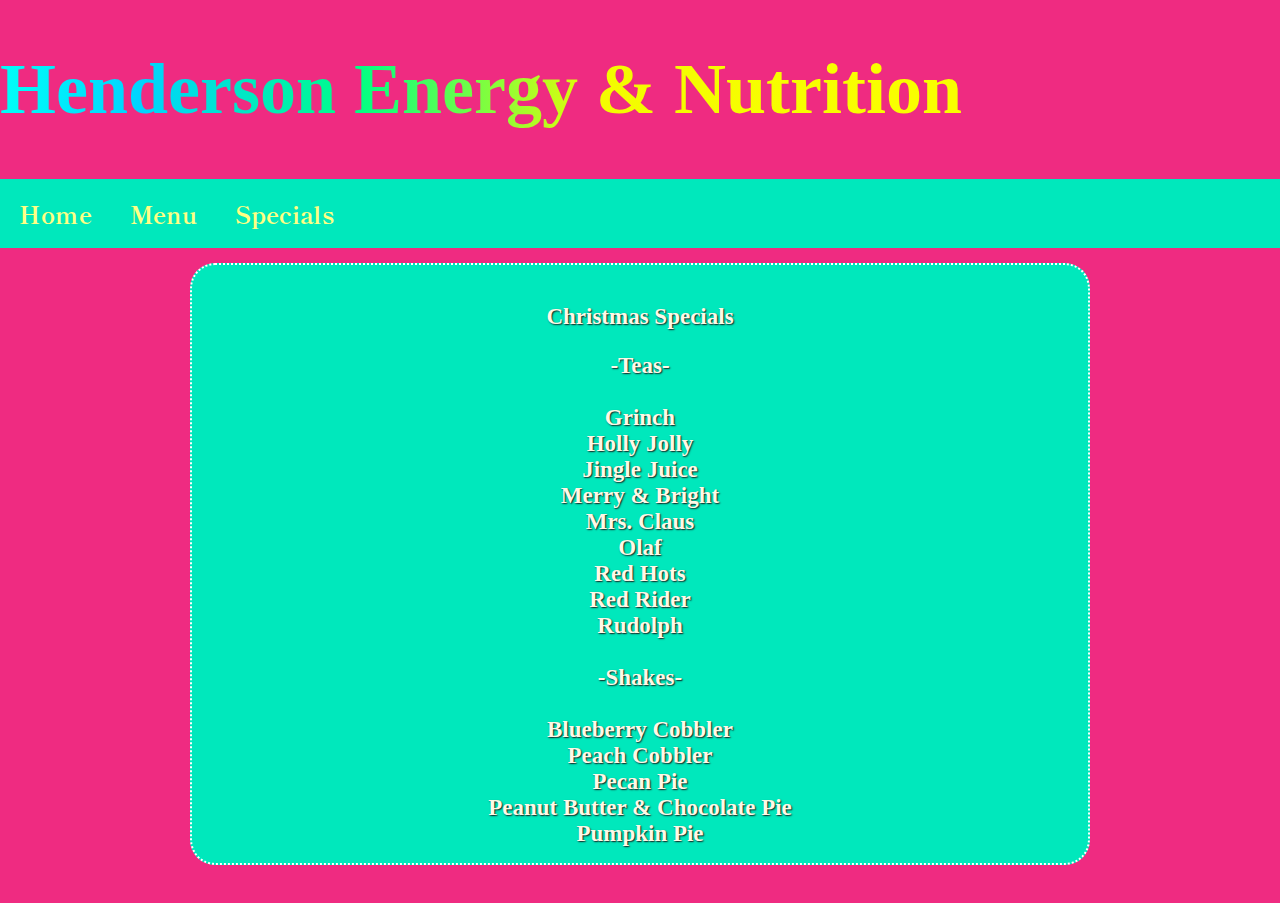
<file: Badgersbebussin.html>
<!DOCTYPE html>
<html lang="en">
<head>
    <meta charset="UTF-8">
    <meta name="viewport" content="width=device-width, initial-scale=1.0">
    <link rel="stylesheet" href="styles.css">
  <link rel="preconnect" href="https://fonts.gstatic.com">
<link href="https://fonts.googleapis.com/css2?family=Cinzel+Decorative&family=Dancing+Script:wght@700&display=swap" rel="stylesheet">
  <link rel="preconnect" href="https://fonts.gstatic.com">
<link href="https://fonts.googleapis.com/css2?family=Shippori+Mincho:wght@500&display=swap" rel="stylesheet">
</head>
<body>
    <h1 class="storeName">Henderson Energy & Nutrition<h1>
      
     <div id="navbar">
  <a href="index.html">Home</a>
  <a href="menu.html">Menu</a>
  <a href="Badgersbebussin.html">Specials</a>
</div>

<script>
window.onscroll = function() {myFunction()};

var navbar = document.getElementById("navbar");
var sticky = navbar.offsetTop;

function myFunction() {
  if (window.pageYOffset >= sticky) {
    navbar.classList.add("sticky")
  } else {
    navbar.classList.remove("sticky");
  }
}
</script>
      <div class="content"> 
        <p> Christmas Specials<p/>
        <center>-Teas-</center><br>
        <center>Grinch</center>
        <center>Holly Jolly</center>
        <center>Jingle Juice</center>
        <center>Merry & Bright</center>
        <center>Mrs. Claus</center>
        <center>Olaf</center>
        <center>Red Hots</center>
        <center>Red Rider</center>
        <center>Rudolph</center>
        <br>
        <center>-Shakes-</center>
        <br>
        <center>Blueberry Cobbler</center>
        <center>Peach Cobbler</center>
        <center>Pecan Pie</center>
        <center>Peanut Butter & Chocolate Pie</center>
        <center>Pumpkin Pie</center>
        
      </div>
      </body>
      </html>
</file>
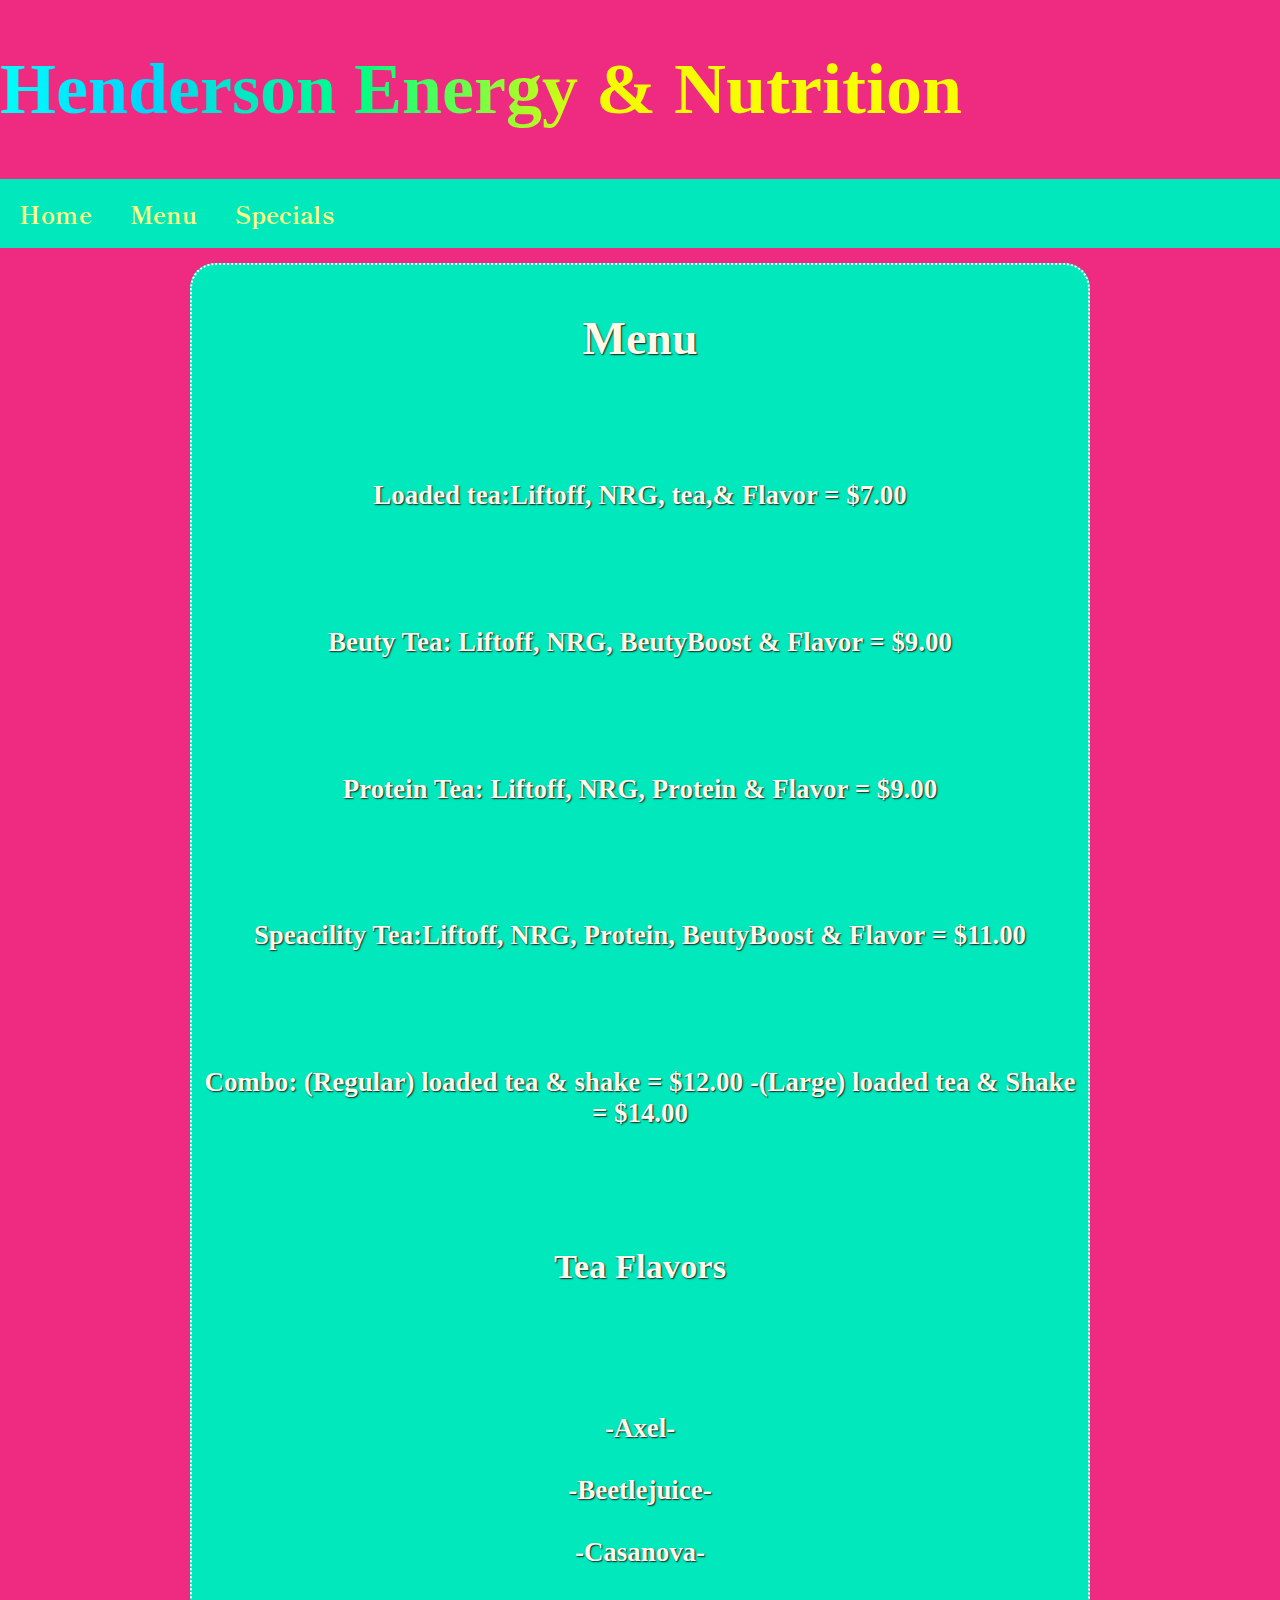
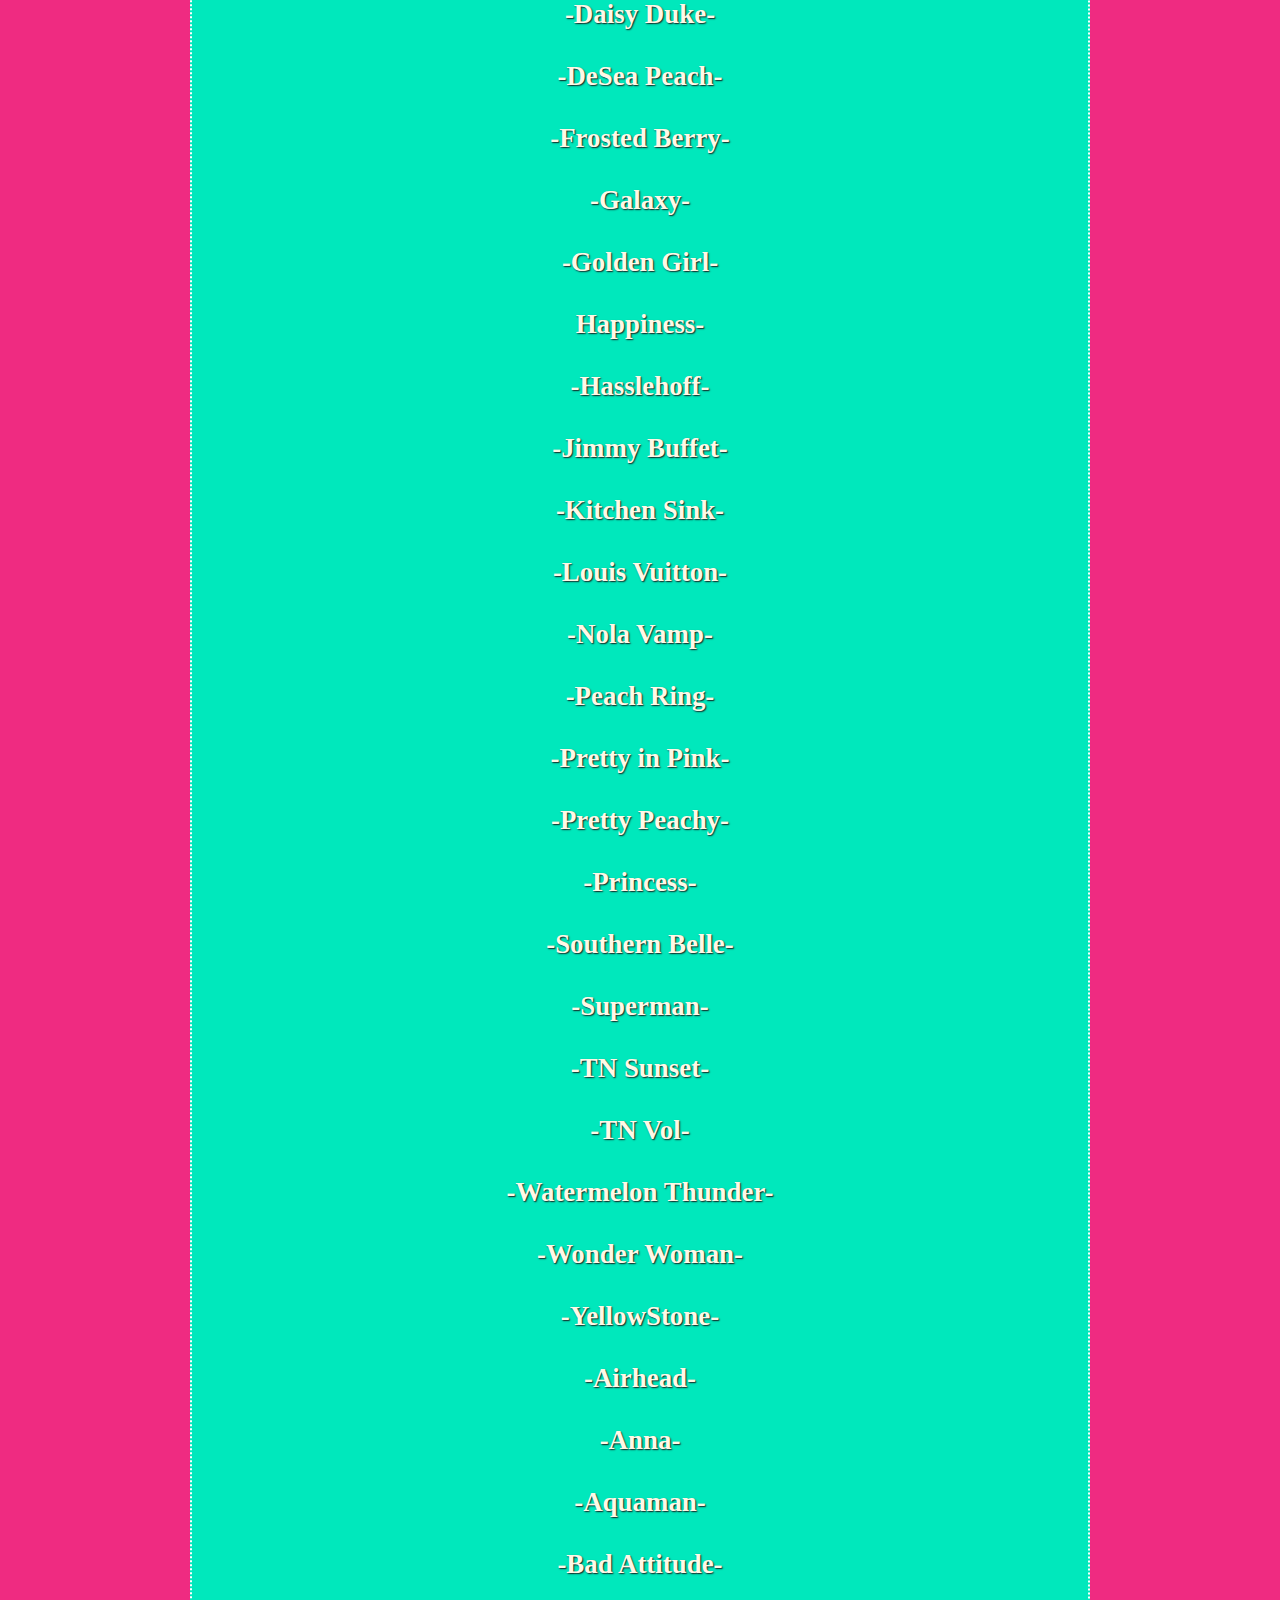
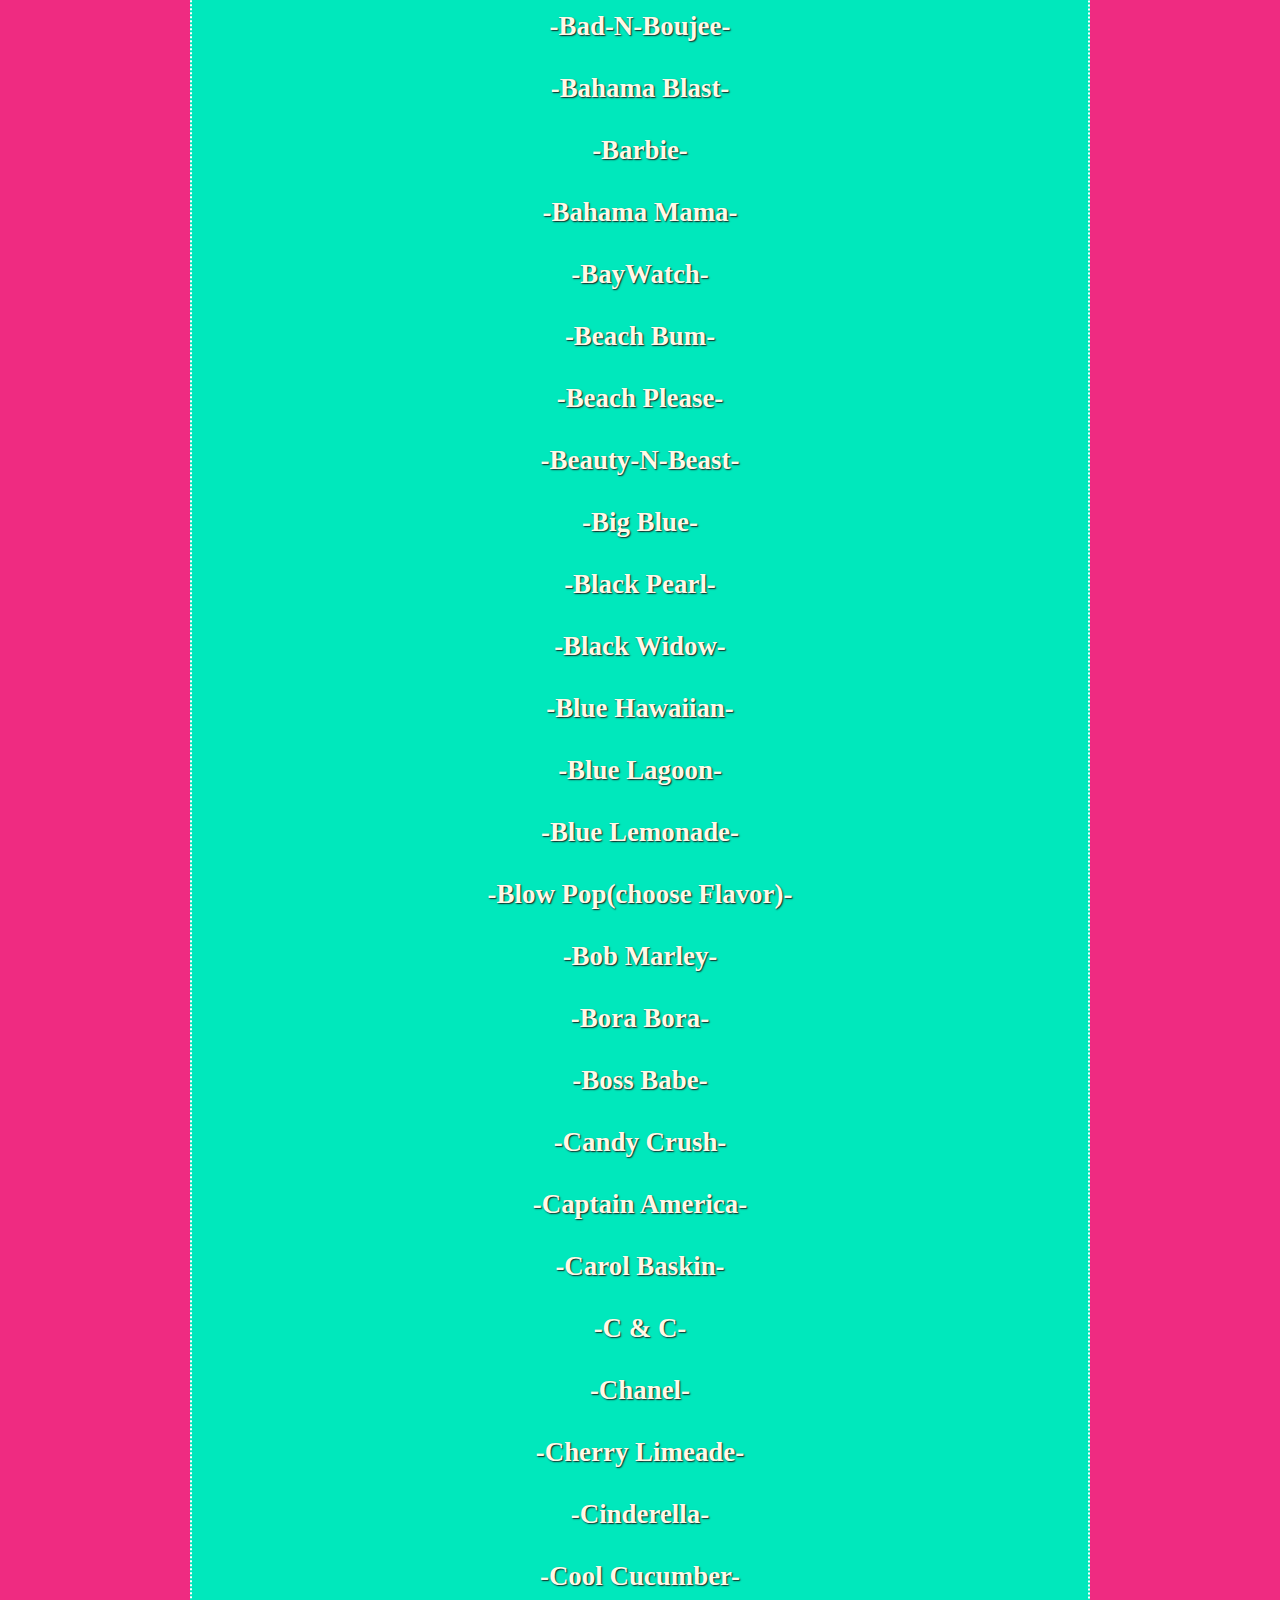
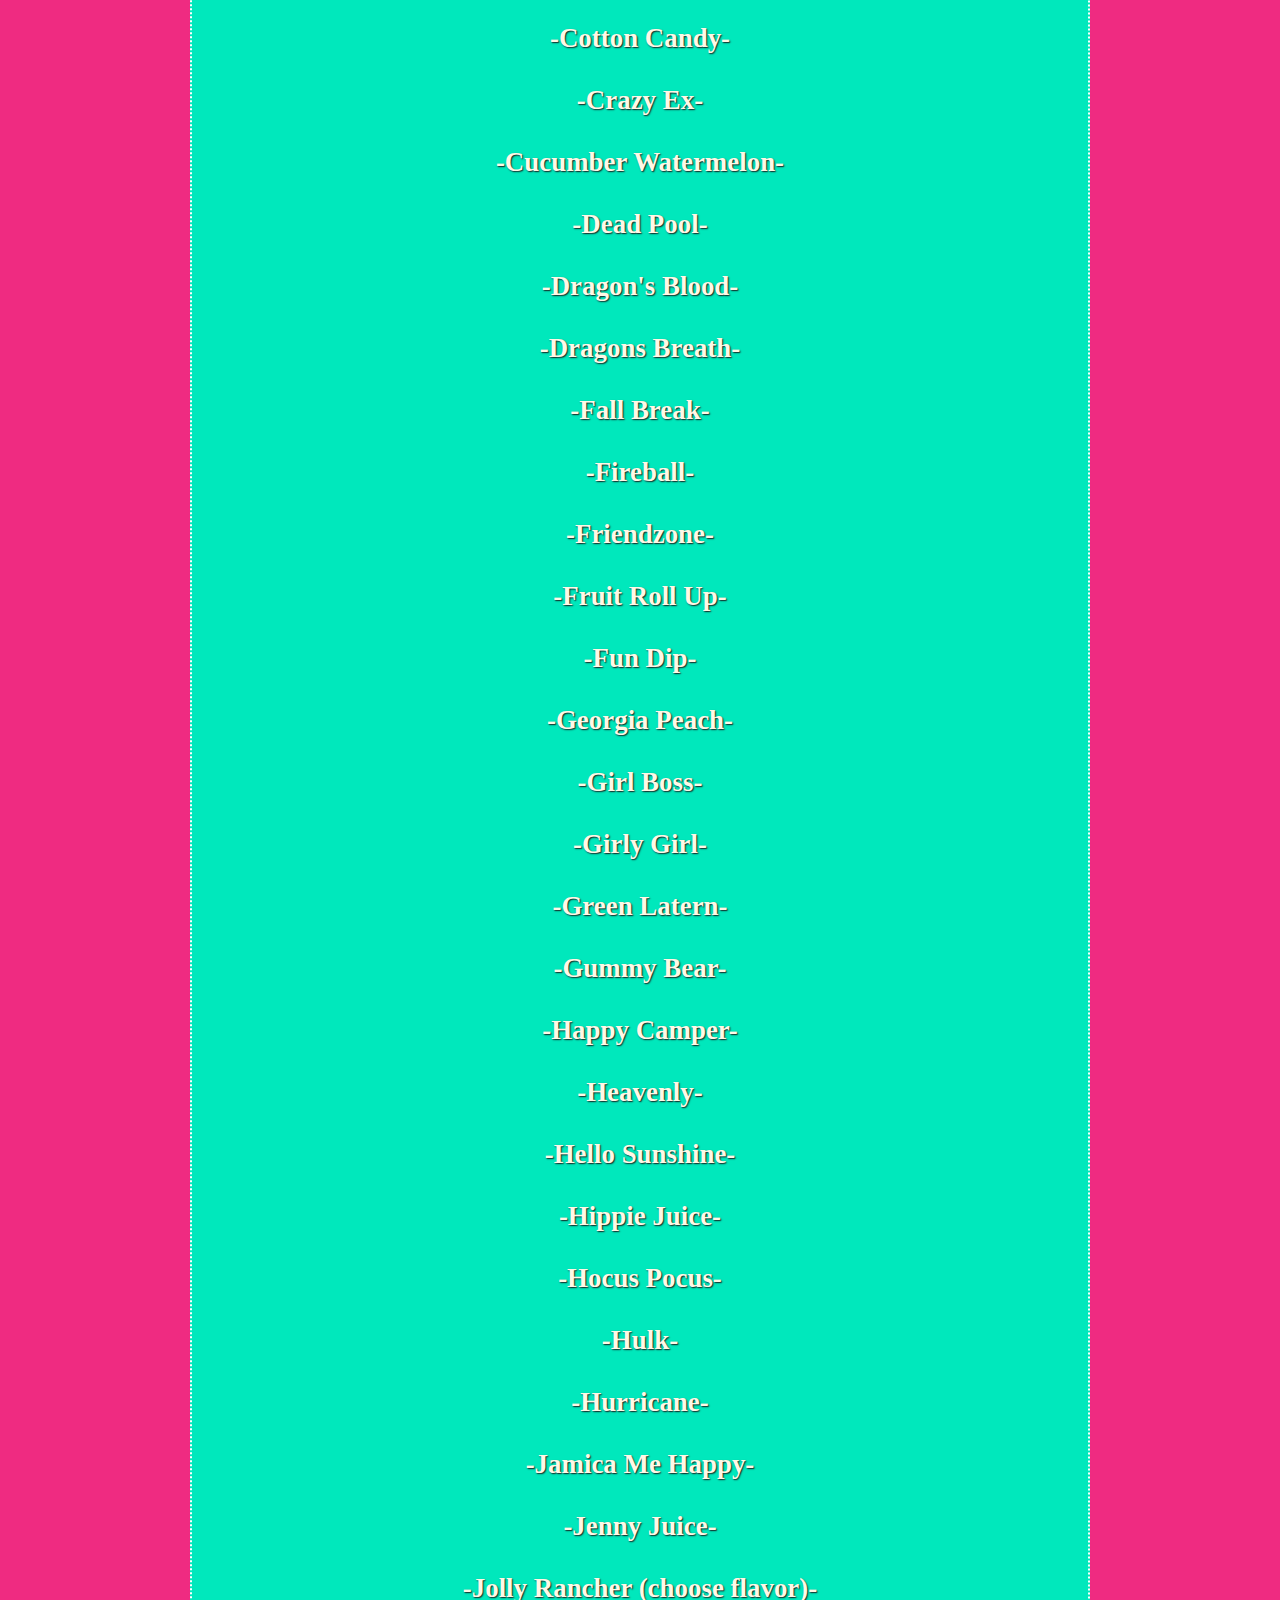
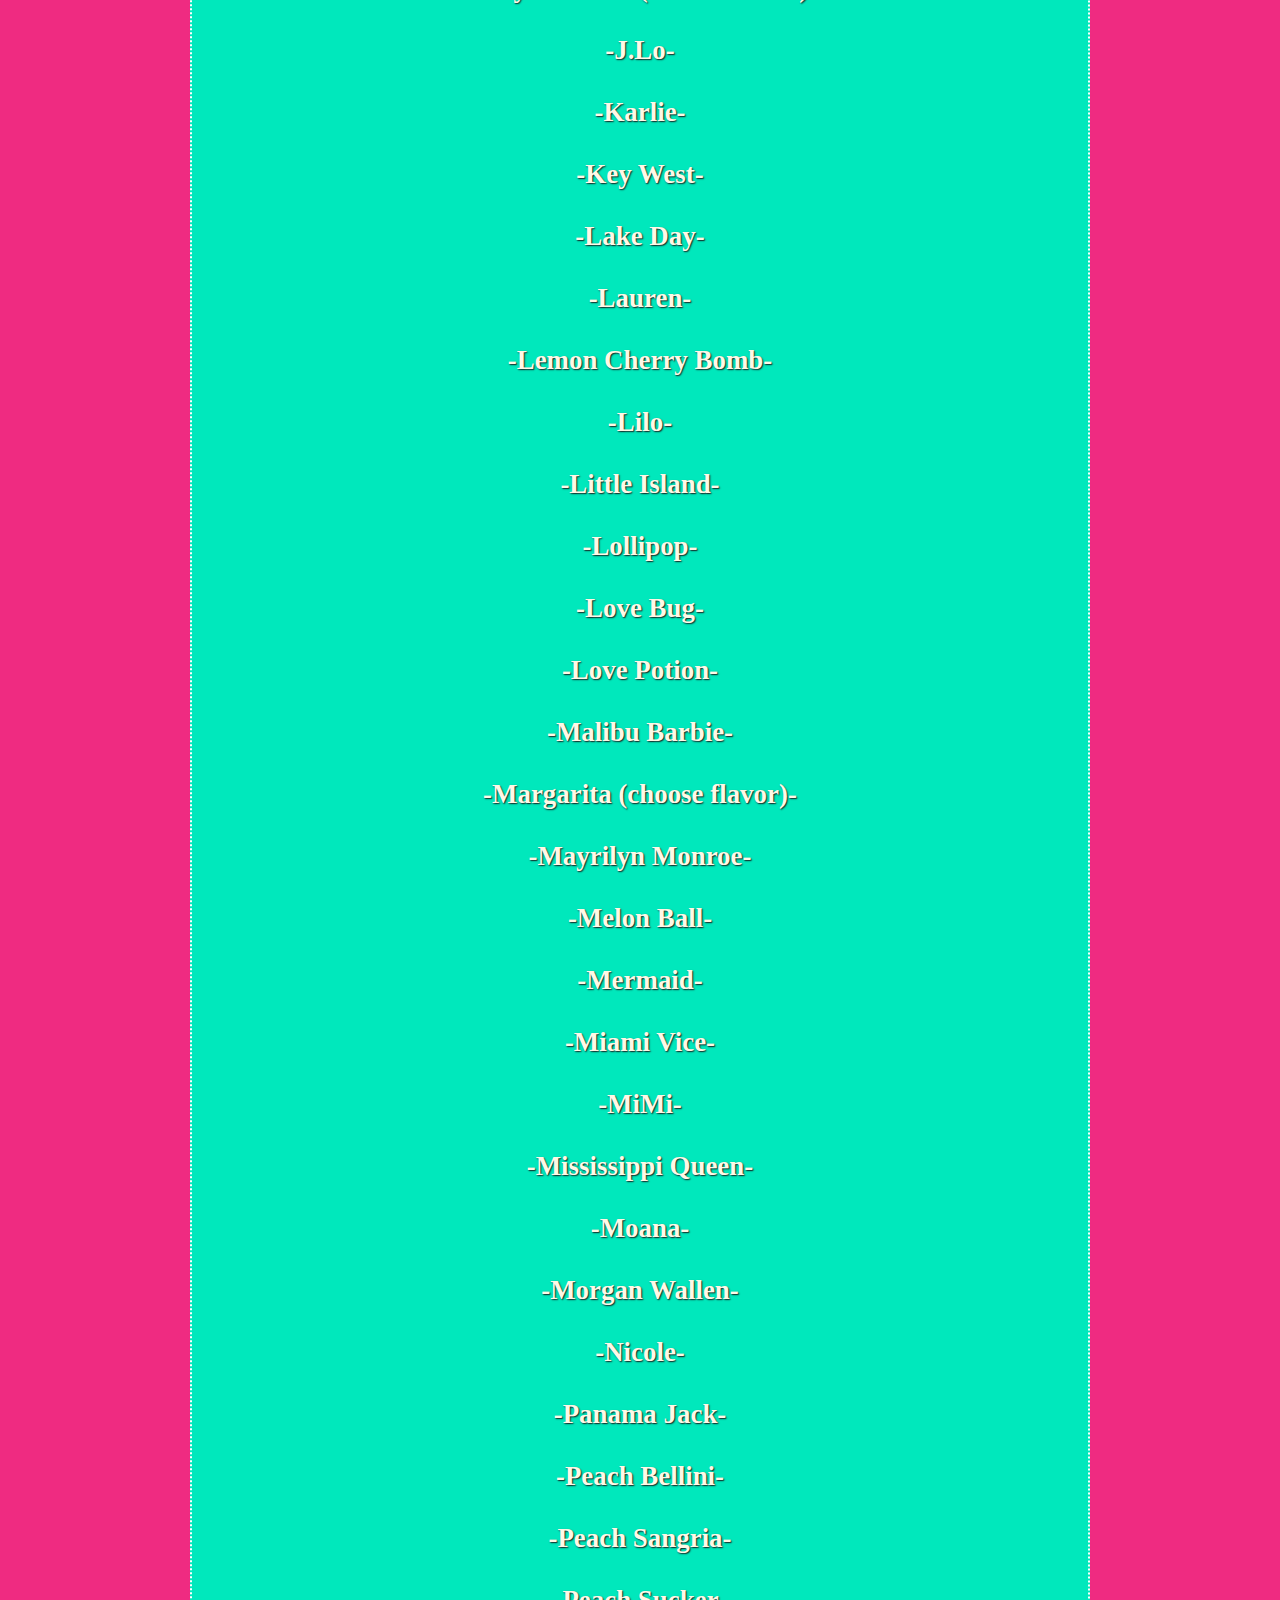
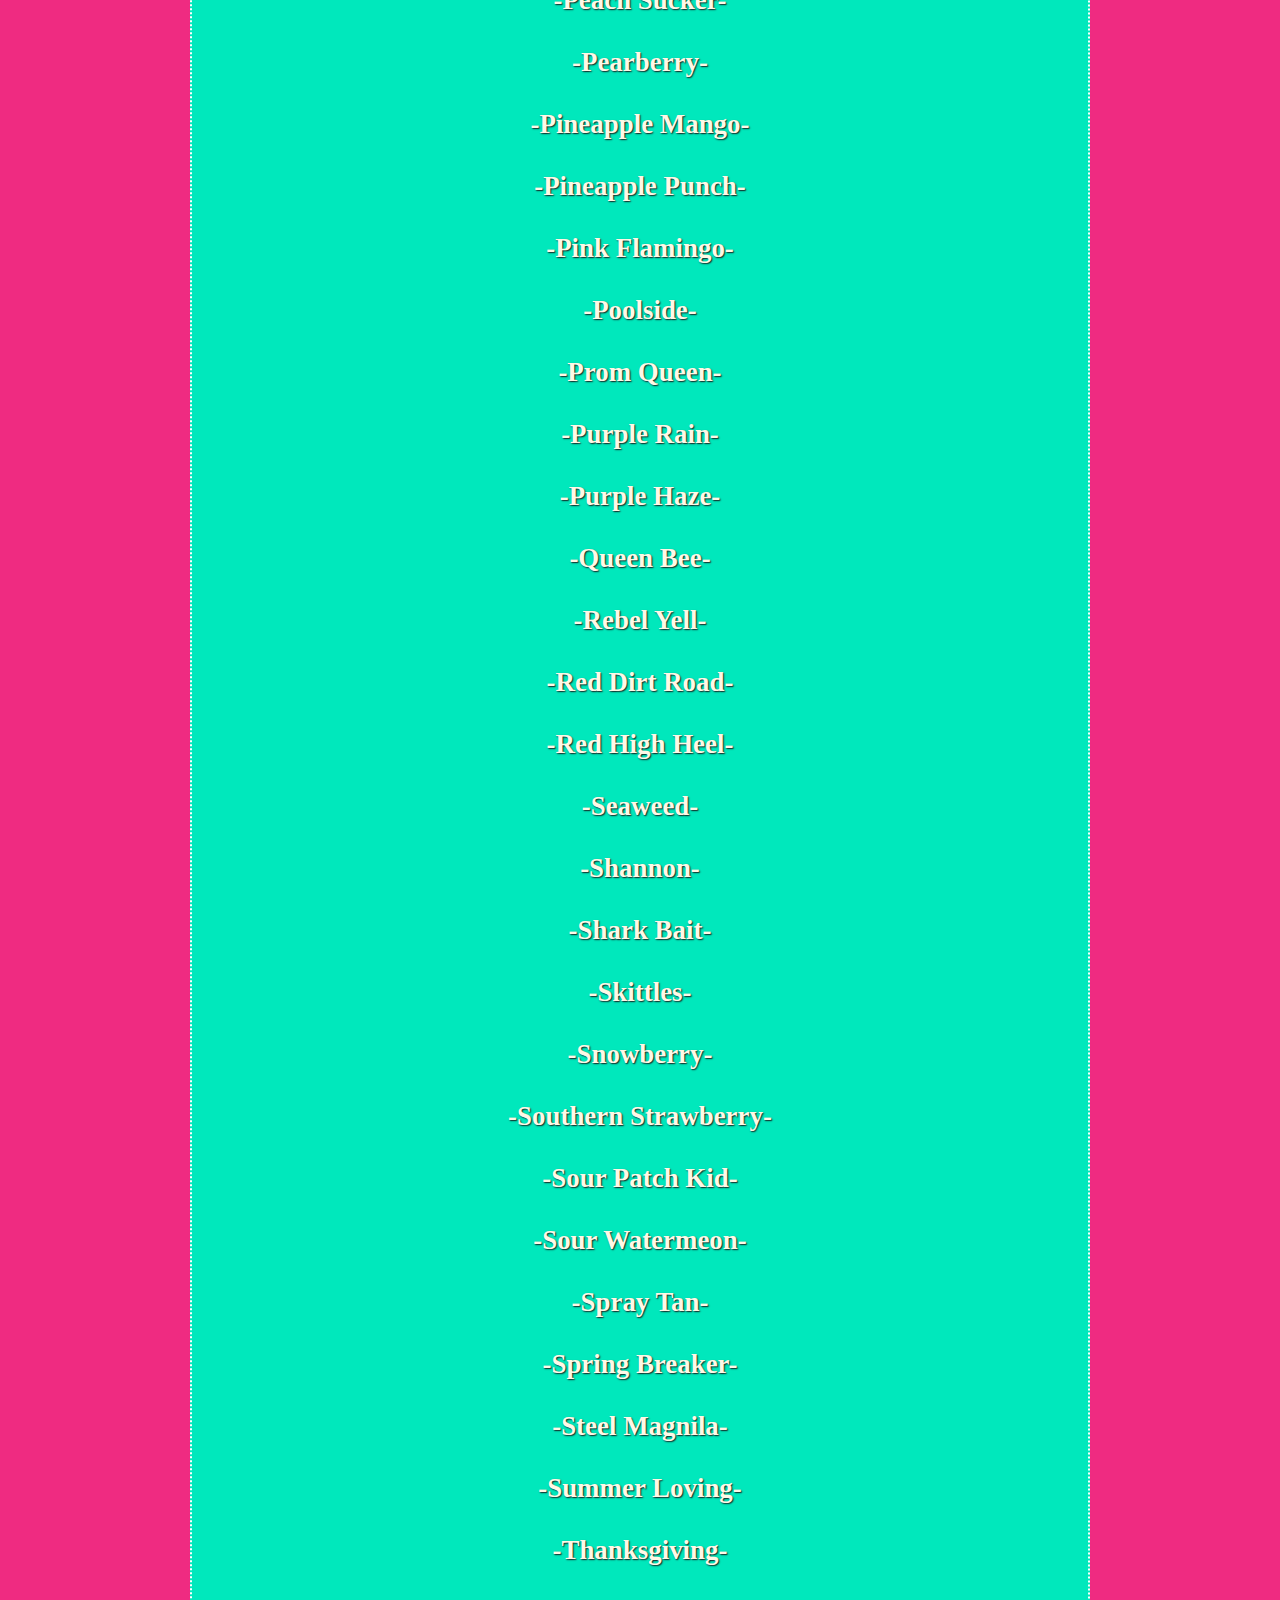
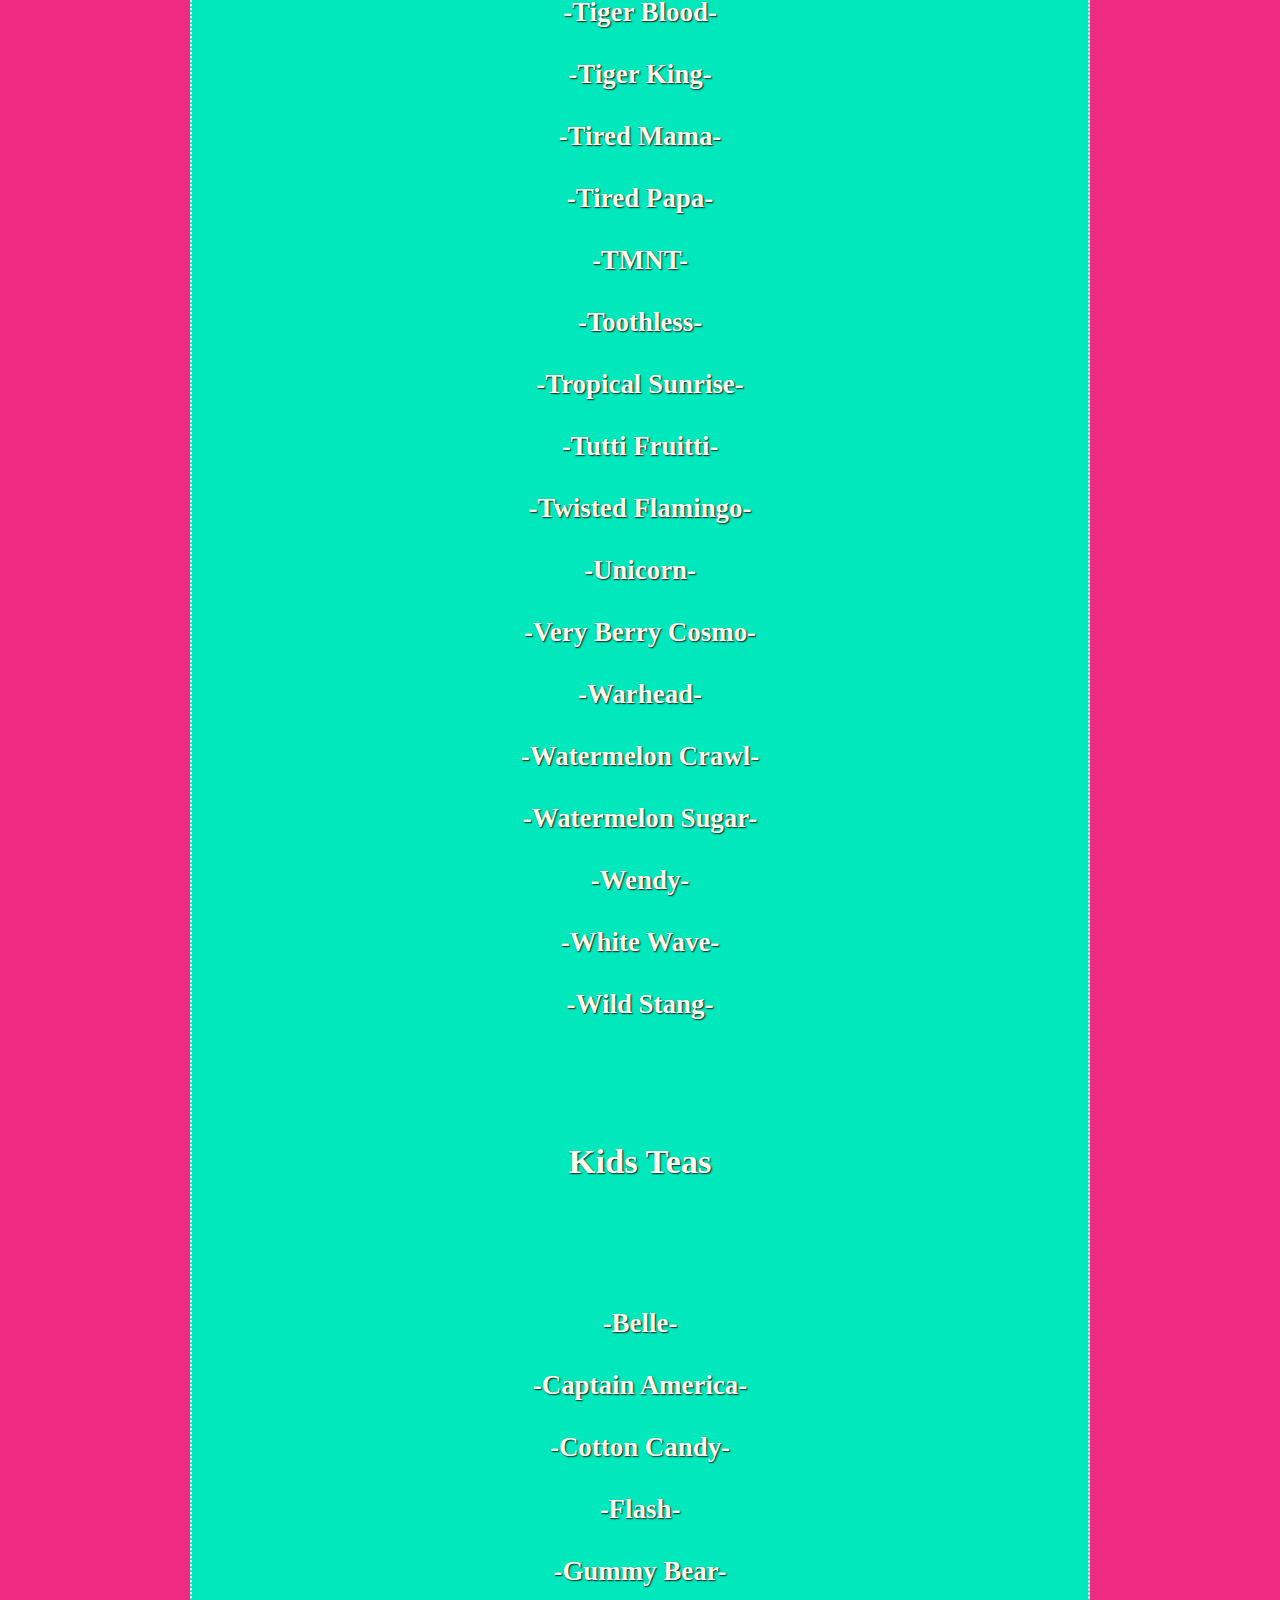
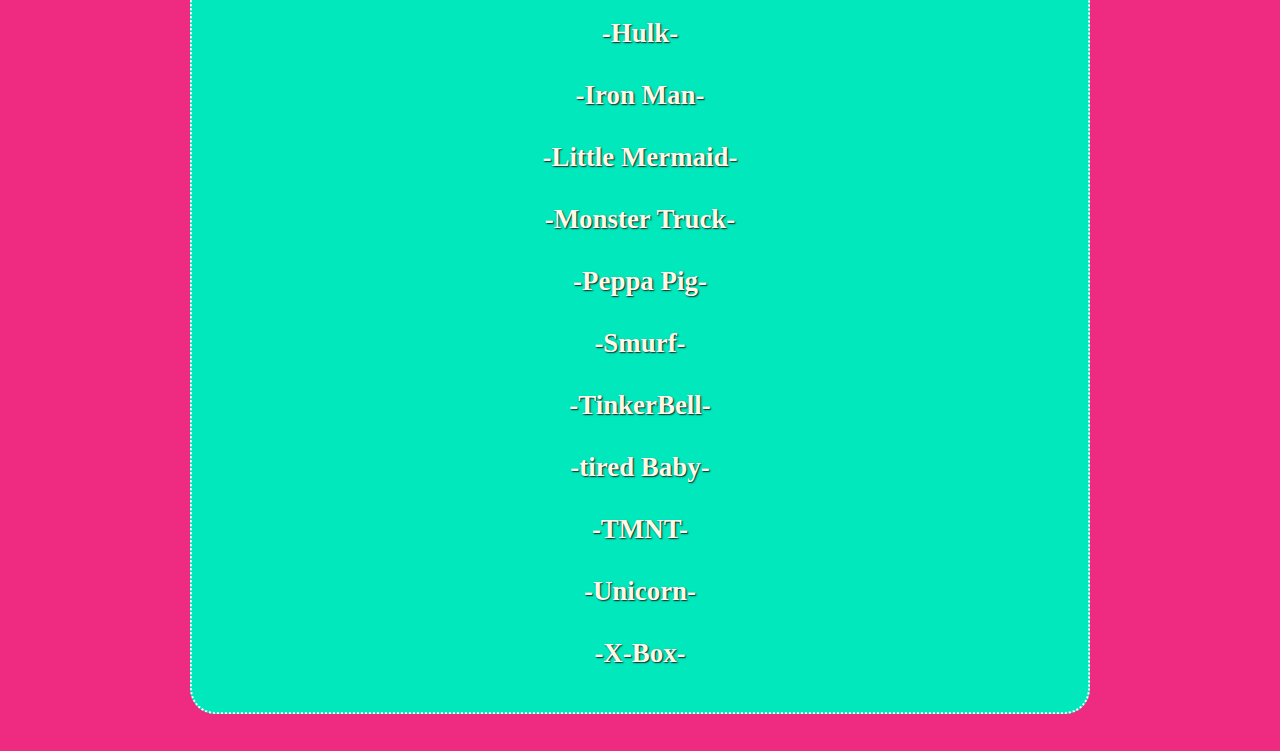
<file: menu.html>
<!DOCTYPE html>
<html lang="en">
  <meta charset="UTF-8">
    <meta name="viewport" content="width=device-width, initial-scale=1.0">
    <link rel="stylesheet" href="styles.css">
  <link rel="preconnect" href="https://fonts.gstatic.com">
<link href="https://fonts.googleapis.com/css2?family=Cinzel+Decorative&family=Dancing+Script:wght@700&display=swap" rel="stylesheet">
  <link rel="preconnect" href="https://fonts.gstatic.com">
<link href="https://fonts.googleapis.com/css2?family=Shippori+Mincho:wght@500&display=swap" rel="stylesheet">
</head>
<body>
    <h1 class="storeName">Henderson Energy & Nutrition<h1>
      
     <div id="navbar">
  <a href="index.html">Home</a>
  <a href="menu.html">Menu</a>
  <a href="Badgersbebussin.html">Specials</a>
</div>

<script>
window.onscroll = function() {myFunction()};

var navbar = document.getElementById("navbar");
var sticky = navbar.offsetTop;

function myFunction() {
  if (window.pageYOffset >= sticky) {
    navbar.classList.add("sticky")
  } else {
    navbar.classList.remove("sticky");
  }
}
</script>
      <div class="content"> 
      <h1>Menu<h1/>
        <br><h3>Loaded tea:Liftoff, NRG, tea,& Flavor = $7.00<h3/>
        <br/>
         <br><h3>Beuty Tea: Liftoff, NRG, BeutyBoost & Flavor = $9.00<h3/>
        <br/>
        <br><h3>Protein Tea: Liftoff, NRG, Protein & Flavor = $9.00<h3/>
        <br/>
        
        <br><h3>Speacility Tea:Liftoff, NRG, Protein, BeutyBoost & Flavor = $11.00<h3/>
        <br/>
         <br><h3>Combo: (Regular) loaded tea & shake = $12.00 -(Large) loaded tea & Shake = $14.00<h3/>
        <br/>
        <br><h2>Tea Flavors<h2/><br/>
         <h3><br>-Axel-<br/>
         <br>-Beetlejuice-<br/>
        <br>-Casanova-<br/>
        <br>-Daisy Duke-<br/>
        <br>-DeSea Peach-<br/>
        <br>-Frosted Berry-<br/>
        <br>-Galaxy-<br/>
        <br>-Golden Girl-<br/>
        <br>Happiness-<br/>
        <br>-Hasslehoff-<br/>
        <br>-Jimmy Buffet-<br/>
        <br>-Kitchen Sink-<br/>
        <br>-Louis Vuitton-<br/>
        <br>-Nola Vamp-<br/>
        <br>-Peach Ring-<br/>
        <br>-Pretty in Pink-<br/>
        <br>-Pretty Peachy-<br/>
       <br>-Princess-<br/>
        <br>-Southern Belle-<br/>
         <br>-Superman-<br/>
        <br>-TN Sunset-<br/>
           <br>-TN Vol-<br/>
           <br>-Watermelon Thunder-<br/>
           <br>-Wonder Woman-<br/>
           <br>-YellowStone-<br/>
           <br>-Airhead-<br/>
           <br>-Anna-<br/>
           <br>-Aquaman-<br/>
           <br>-Bad Attitude-<br/>
           <br>-Bad-N-Boujee-<br/>
           <br>-Bahama Blast-<br/>
<br>-Barbie-<br/>
           <br>-Bahama Mama-<br/>
           <br>-BayWatch-<br/>
           <br>-Beach Bum-<br/>
           <br>-Beach Please-<br/>
           <br>-Beauty-N-Beast-<br/>
           <br>-Big Blue-<br/>
           <br>-Black Pearl-<br/>
           <br>-Black Widow-<br/>
           <br>-Blue Hawaiian-<br/>
           <br>-Blue Lagoon-<br/>
           <br>-Blue Lemonade-<br/>
           <br>-Blow Pop(choose Flavor)-<br/>
           <br>-Bob Marley-<br/>
           <br>-Bora Bora-<br/>
           <br>-Boss Babe-<br/>
           <br>-Candy Crush-<br/>
           <br>-Captain America-<br/>
           <br>-Carol Baskin-<br/>
           <br>-C & C-<br/>
           <br>-Chanel-<br/>
            <br>-Cherry Limeade-<br/>
            <br>-Cinderella-<br/>
            <br>-Cool Cucumber-<br/>
            <br>-Cotton Candy-<br/>
            <br>-Crazy Ex-<br/>
            <br>-Cucumber Watermelon-<br/>
            <br>-Dead Pool-<br/>
           <br>-Dragon's Blood-<br/>
           <br>-Dragons Breath-<br/>
           <br>-Fall Break-<br/>
           <br>-Fireball-<br/>
           <br>-Friendzone-<br/>
           <br>-Fruit Roll Up-<br/>
           <br>-Fun Dip-<br/>
           <br>-Georgia Peach-<br/>
           <br>-Girl Boss-<br/>
           <br>-Girly Girl-<br/>
           <br>-Green Latern-<br/>
           <br>-Gummy Bear-<br/>
           <br>-Happy Camper-<br/>
           <br>-Heavenly-<br/>
           <br>-Hello Sunshine-<br/>
           <br>-Hippie Juice-<br/>
           <br>-Hocus Pocus-<br/>
           <br>-Hulk-<br/>
           <br>-Hurricane-<br/>
           <br>-Jamica Me Happy-<br/>
           <br>-Jenny Juice-<br/>
           <br>-Jolly Rancher (choose flavor)-<br/>
           <br>-J.Lo-<br/>
           <br>-Karlie-<br/>
           <br>-Key West-<br/>
           <br>-Lake Day-<br/>
           <br>-Lauren-<br/>
           <br>-Lemon Cherry Bomb-<br/>
           <br>-Lilo-<br/>
           <br>-Little Island-<br/>
           <br>-Lollipop-<br/>
           <br>-Love Bug-<br/>
           <br>-Love Potion-<br/>
           <br>-Malibu Barbie-<br/>
           <br>-Margarita (choose flavor)-<br/>
           <br>-Mayrilyn Monroe-<br/>
           <br>-Melon Ball-<br/>
           <br>-Mermaid-<br/>
           <br>-Miami Vice-<br/>
           <br>-MiMi-<br/>
           <br>-Mississippi Queen-<br/>
           <br>-Moana-<br/>
           <br>-Morgan Wallen-<br/>
           <br>-Nicole-<br/>
           <br>-Panama Jack-<br/>
           <br>-Peach Bellini-<br/>
           <br>-Peach Sangria-<br/>
           <br>-Peach Sucker-<br/>
           <br>-Pearberry-<br/>
           <br>-Pineapple Mango-<br/>
           <br>-Pineapple Punch-<br/>
           <br>-Pink Flamingo-<br/>
           <br>-Poolside-<br/>
           <br>-Prom Queen-<br/>
           <br>-Purple Rain-<br/>
           <br>-Purple Haze-<br/>
           <br>-Queen Bee-<br/>
           <br>-Rebel Yell-<br/>
           <br>-Red Dirt Road-<br/>
           <br>-Red High Heel-<br/>
           <br>-Seaweed-<br/>
           <br>-Shannon-<br/>
           <br>-Shark Bait-<br/>
           <br>-Skittles-<br/>
           <br>-Snowberry-<br/>
            <br>-Southern Strawberry-<br/>
            <br>-Sour Patch Kid-<br/>
            <br>-Sour Watermeon-<br/>
            <br>-Spray Tan-<br/>
           <br>-Spring Breaker-<br/>
            <br>-Steel Magnila-<br/>
            <br>-Summer Loving-<br/>
            <br>-Thanksgiving-<br/>
            <br>-Tiger Blood-<br/>
            <br>-Tiger King-<br/>
            <br>-Tired Mama-<br/>
            <br>-Tired Papa-<br/>
            <br>-TMNT-<br/>
            <br>-Toothless-<br/>
            <br>-Tropical Sunrise-<br/>
            <br>-Tutti Fruitti-<br/>
            <br>-Twisted Flamingo-<br/>
            <br>-Unicorn-<br/>
            <br>-Very Berry Cosmo-<br/>
            <br>-Warhead-<br/>
            <br>-Watermelon Crawl-<br/>
            <br>-Watermelon Sugar-<br/>
            <br>-Wendy-<br/>
            <br>-White Wave-<br/>
            <br>-Wild Stang-<br/>

           
           <br><br/>
           <br><h2>Kids Teas<h2/><br/>
          <h3><br>-Belle-<br/>
           <br>-Captain America-<br/>
           <br>-Cotton Candy-<br/>
           <br>-Flash-<br/>
           <br>-Gummy Bear-<br/>
           <br>-Hulk-<br/>
           <br>-Iron Man-<br/>
           <br>-Little Mermaid-<br/>
           <br>-Monster Truck-<br/>
           <br>-Peppa Pig-<br/>
           <br>-Smurf-<br/>
           <br>-TinkerBell-<br/>
           <br>-tired Baby-<br/>
           <br>-TMNT-<br/>
           <br>-Unicorn-<br/>
           <br>-X-Box-<br/>
           <h3/>
           
      </div>
      </body>
        </html>
</file>
<file: styles.css>
body{
  background-color: #ef2b81;   
}

.storeName{
  font-family: 'Sacramento', cursive;
  font-size: 72px;
  background: rgb(0,255,248);
background: linear-gradient(90deg, rgba(0,255,248,1) 0%, rgba(0,212,255,1) 11%, rgba(0,255,132,1) 28%, rgba(243,252,0,1) 47%, rgba(249,255,0,1) 69%);
  -webkit-background-clip: text;
  -webkit-text-fill-color: transparent;
}

div.a {
  text-indent: 50px;
}

body {
  margin: 0;
  font-size: 28px;
  font-family: Arial, Helvetica, sans-serif;
}

.header {
 background-color: #f1f1f1;
  padding: 30px;
  text-align: center;
}

#navbar {
  overflow: hidden;
  background-color: #00E8BC;
  font-family: Shippori Mincho;
}

#navbar a {
  float: left;
  display: block;
  color: #FFFF83;
  text-align: center;
  padding: 17px 19px;
  text-decoration: none;
  font-size: 24px;
}

#navbar a:hover {
  background-color: #ffff83;
  color: #00E8BC;
}

#navbar a.active {
  background-c: #4CAF50;
  color: white;
}

.content {
  padding: 16px;
}

.sticky {
  position: fixed;
  top: 0;
  width: 100%;
}

.sticky + .content {
  padding-top: 60px;
}

.content{
  text-align: center;
  border: 2px dotted white;
  border-radius: 25px;
  background-color: #00E8BC;
  margin: auto;
  margin-top: 15px;
  width: 68.5%;
  pdding: 5px;
  padding-left: 10px;
  padding-right: 10px;
  color: rgb(255, 248, 230);
  text-shadow: 1px 1px 1.5px #161f1f;
  font-family: serif;
  font-size: 23px;
}

.checked {
  color: white;
}
</file>
